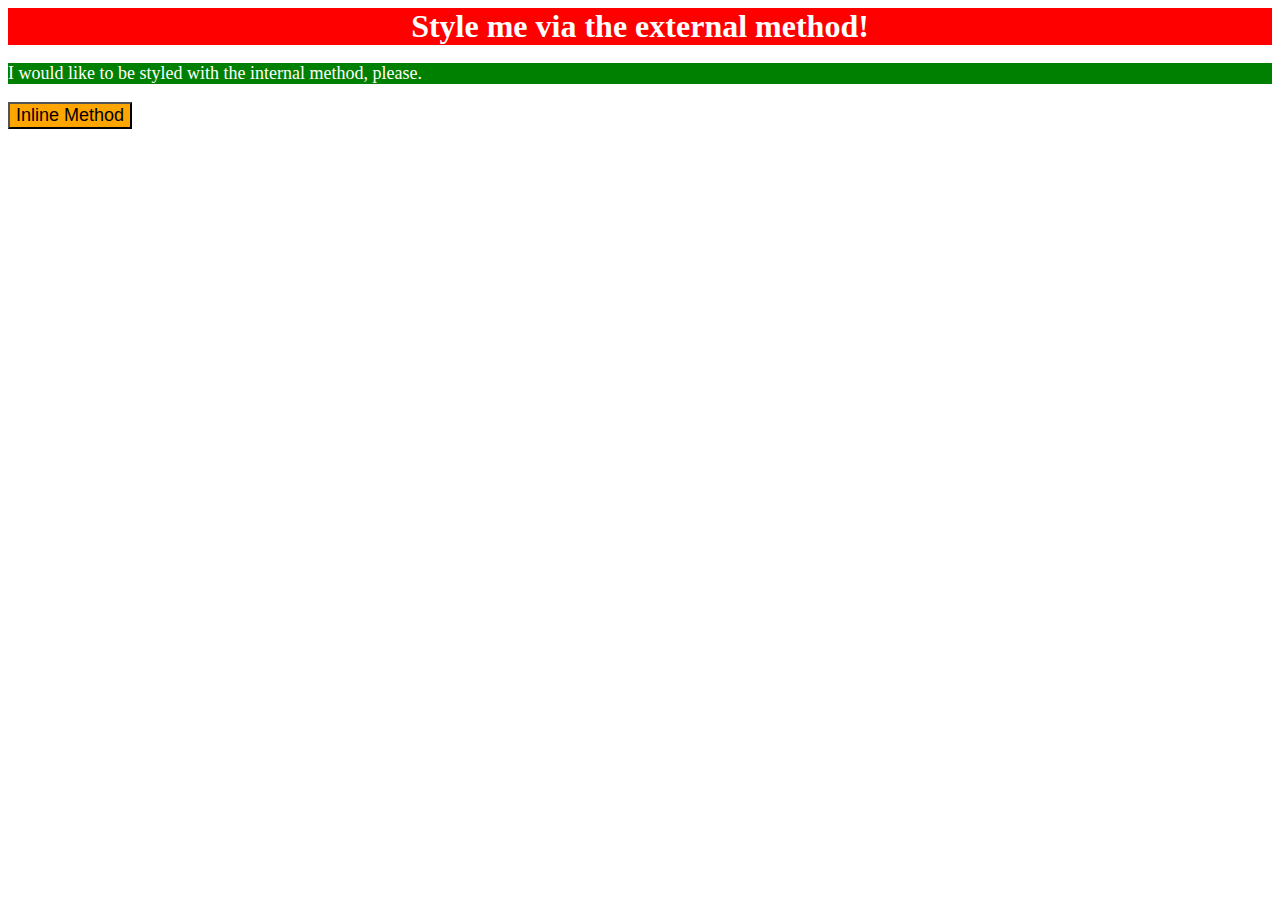
<file: foundations/intro-to-css/01-css-methods/index.html>
<!DOCTYPE html>
<html lang="en">
  <head>
    <style>
      p {
        background-color: green;
        color: white;
        font-size: 18px;
      }
    </style>
    <link rel="stylesheet" href="style.css">
    <meta charset="UTF-8">
    <meta http-equiv="X-UA-Compatible" content="IE=edge">
    <meta name="viewport" content="width=device-width, initial-scale=1.0">
    <title>Methods for Adding CSS</title>
  </head>
  <body>
    <div style="background-color: red; color: white; font-size: 32px;
    text-align: center; font-weight: bold;">Style me via the external method!</div>
    <p>I would like to be styled with the internal method, please.</p>
    <button>Inline Method</button>
  </body>
</html>
</file>
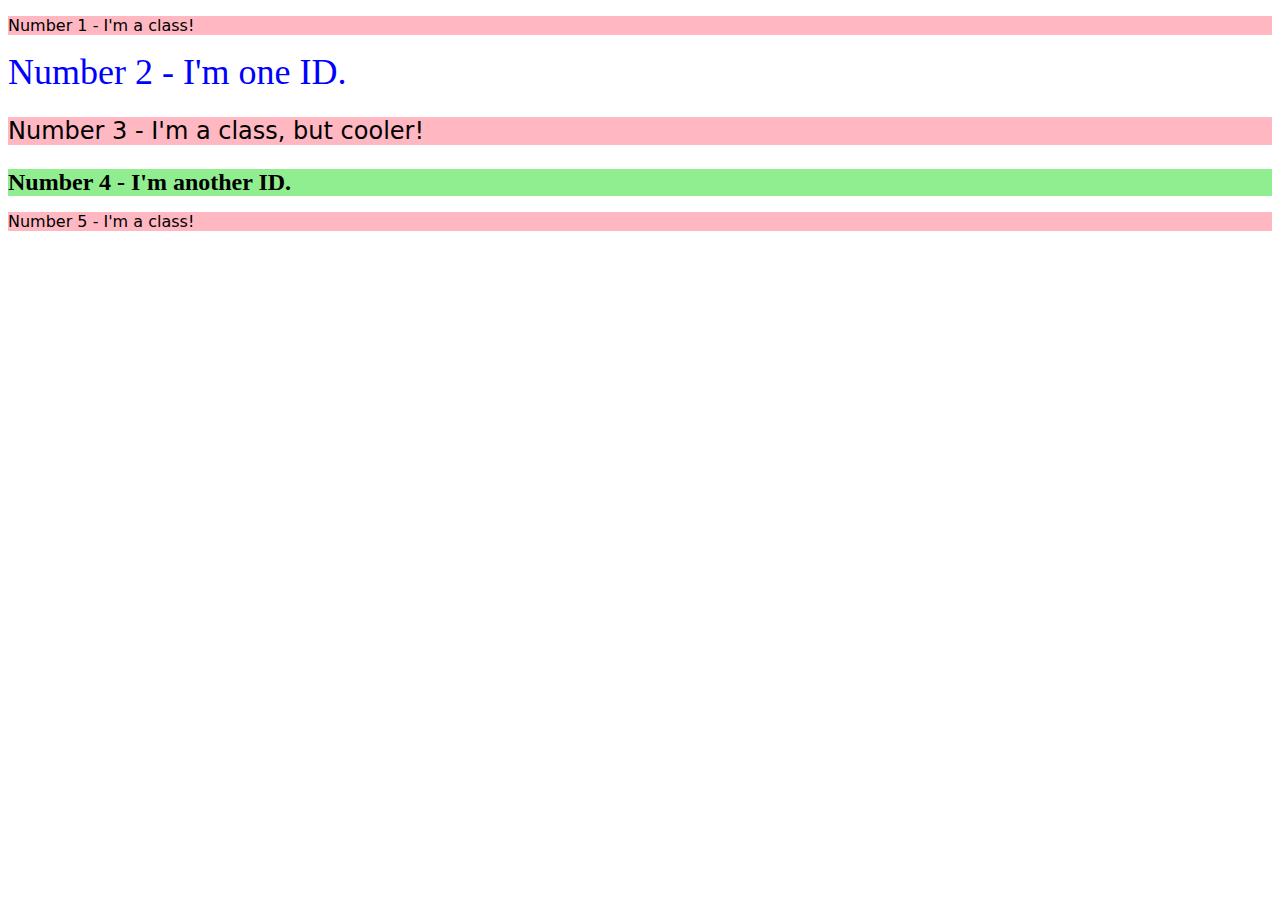
<file: foundations/intro-to-css/02-class-id-selectors/index.html>
<!DOCTYPE html>
<html lang="en">
  <head>
    <meta charset="UTF-8">
    <meta http-equiv="X-UA-Compatible" content="IE=edge">
    <meta name="viewport" content="width=device-width, initial-scale=1.0">
    <title>Class and ID Selectors</title>
    <link rel="stylesheet" href="style.css">
  </head>
  <body>
    <p class="odd">Number 1 - I'm a class!</p>
    <div id="two">Number 2 - I'm one ID.</div>
    <p class="odd size">Number 3 - I'm a class, but cooler!</p>
    <div class="size" id="four">Number 4 - I'm another ID.</div>
    <p class="odd">Number 5 - I'm a class!</p>
  </body>
</html>
</file>
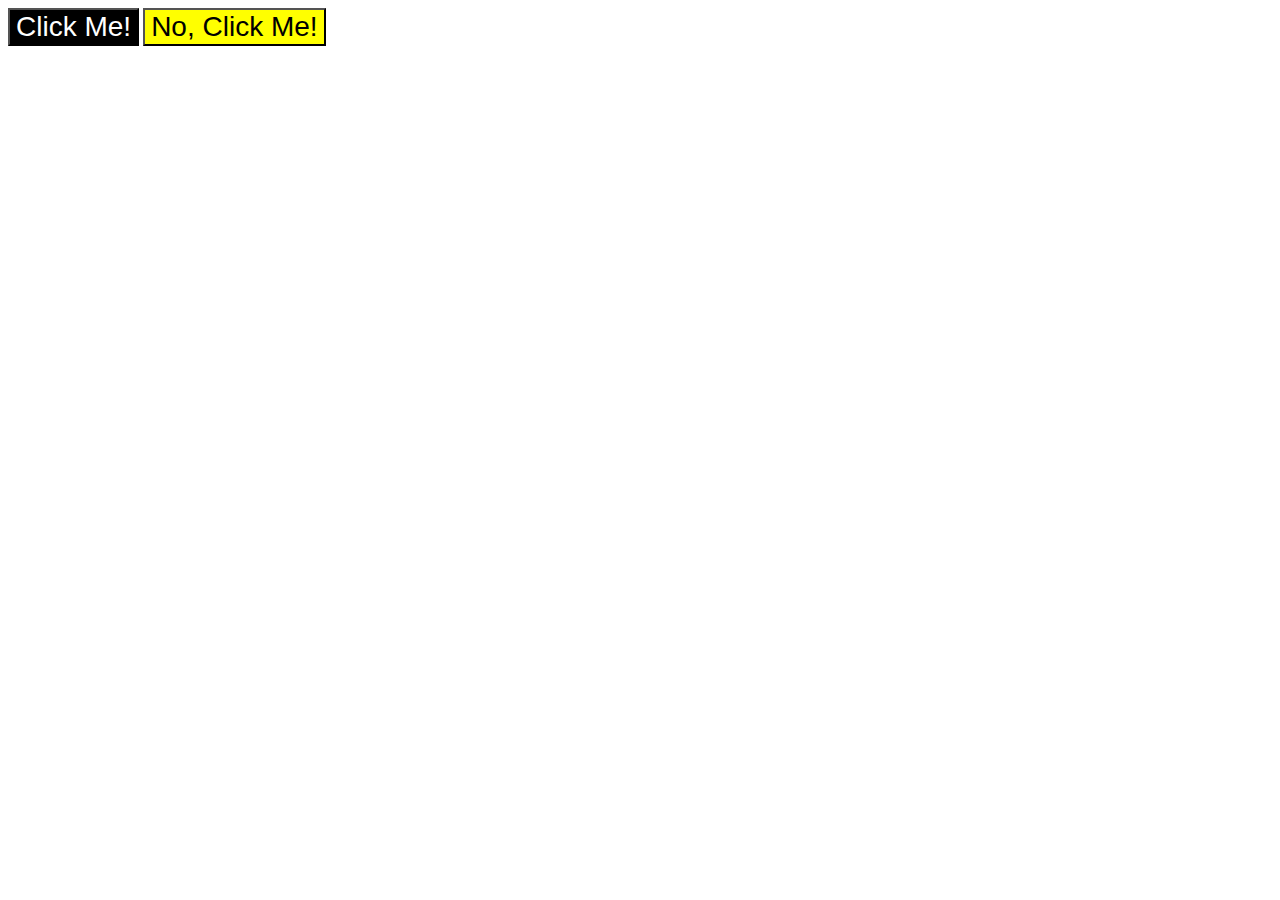
<file: foundations/intro-to-css/03-grouping-selectors/index.html>
<!DOCTYPE html>
<html lang="en">
  <head>
    <meta charset="UTF-8">
    <meta http-equiv="X-UA-Compatible" content="IE=edge">
    <meta name="viewport" content="width=device-width, initial-scale=1.0">
    <title>Grouping Selectors</title>
    <link rel="stylesheet" href="style.css">
  </head>
  <body>
    <button class="black">Click Me!</button>
    <button class="yellow">No, Click Me!</button>
  </body>
</html>
</file>
<file: foundations/intro-to-css/01-css-methods/style.css>
button {
    background-color: orange;
    font-size: 18px;
}
</file>
<file: foundations/intro-to-css/02-class-id-selectors/style.css>
.odd {
    background-color: hsl(351, 100%, 86%);
    font-family: Verdana, "DejaVu Sans", sans-serif;
}

#two {
    color: blue;
    font-size: 36px;
}

.size {
    font-size: 24px;
}

#four {
    background-color: rgb(144, 238, 144);
    font-weight: bold;
}
</file>
<file: foundations/intro-to-css/03-grouping-selectors/style.css>
.black,
.yellow {
    font-size: 28px;
    font-family: Helvetica, 'Times New Roman', sans-serif;
}

.black {
    background-color: #000000;
    color: hsl(0, 0%, 100%);
}

.yellow {
    background-color: rgb(255, 255, 0);
}
</file>
